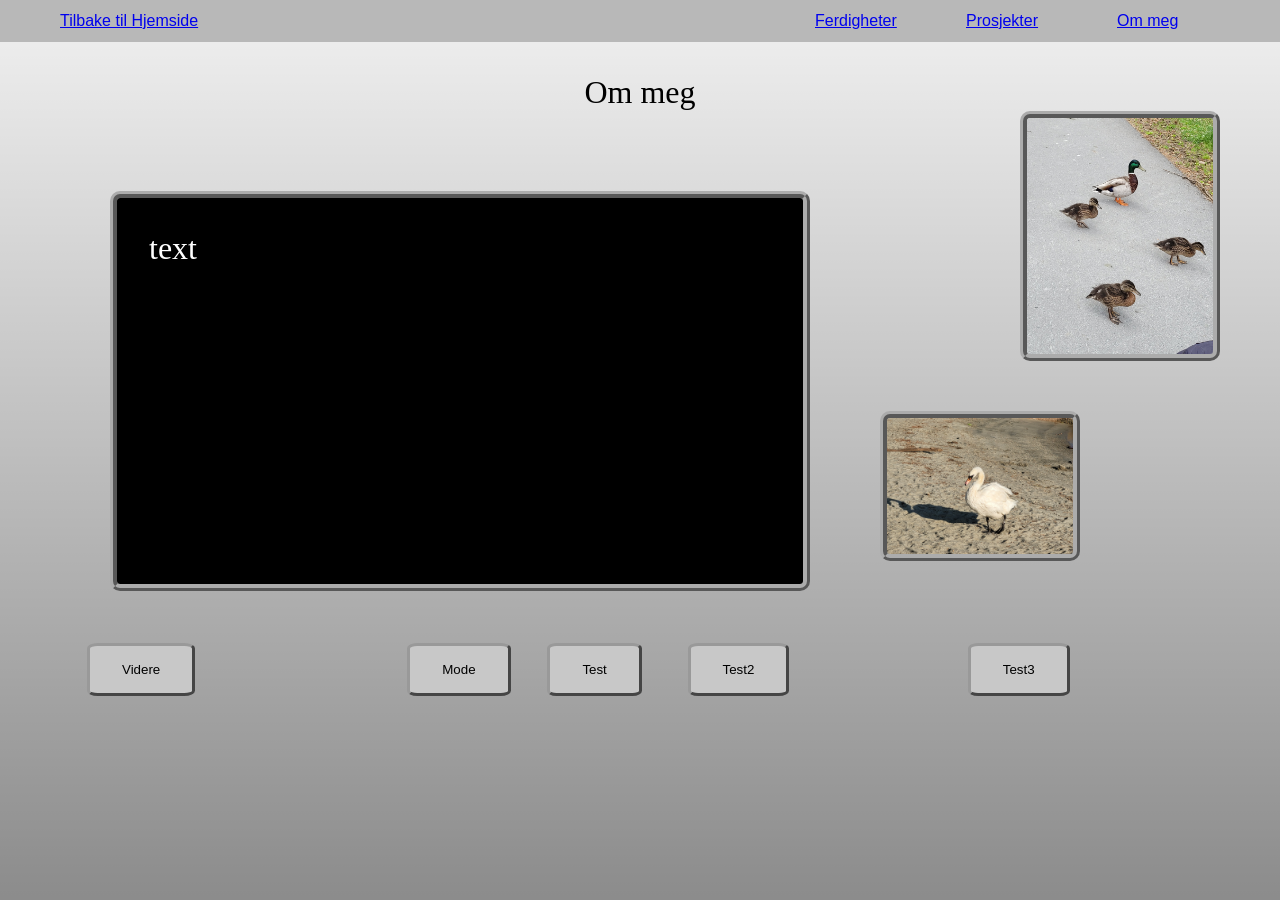
<file: hjemside/index2.html>
<!DOCTYPE html>
<html lang="en">
<head>
    <meta charset="UTF-8">
    <meta name="viewport" content="width=device-width, initial-scale=1.0">
    <title>Document</title>
    <link rel="stylesheet" href="style2.css">
</head>
<body>
    <nav class="nav">
        <div class="test1">
            <a href="index.html">Tilbake til Hjemside</a>
        </div>
        <div class="test2">
            <a href="index4.html">Ferdigheter</a>
        </div>
        <div class="test3">
            <a href="index3.html">Prosjekter</a>
        </div>
        <div class="test4">
            <a href="index2.html">Om meg</a>
        </div>
    </nav>

<main>

<div class="lane1">

    <section id="par1">
        <div>
            Om meg
        </div>
    </section>

</div>

<div class="lane2">

    <section class="paragraph magnet" id="par2">
        <div>
            text
        </div>
    </section>

    <section class="paragraph magnet" id="par3">
            <img src="Media/20250617_155121.jpg">
    </section>

</div>

<div class="lane3">

    <section class="paragraph" id="par4">
            <img src="Media/20230727_192008.jpg">
    </section>

</div>

<div class="lane4">

    <section class="buttongroup">

        <div id="button1">
            <button>
                Videre
            </button>
        </div>

        <div id="button2">
            <button>
                Mode
            </button>
        </div>

        <div id="button3">
            <button>
                Test
            </button>
        </div>


        <div id="button4">
            <button>
                Test2
            </button>
        </div>

        <div id="button5">
            <button>
                Test3
            </button>
        </div>

    </section>


</div>

</main>

<script src="main.js"></script>
</body>
</html>
</file>
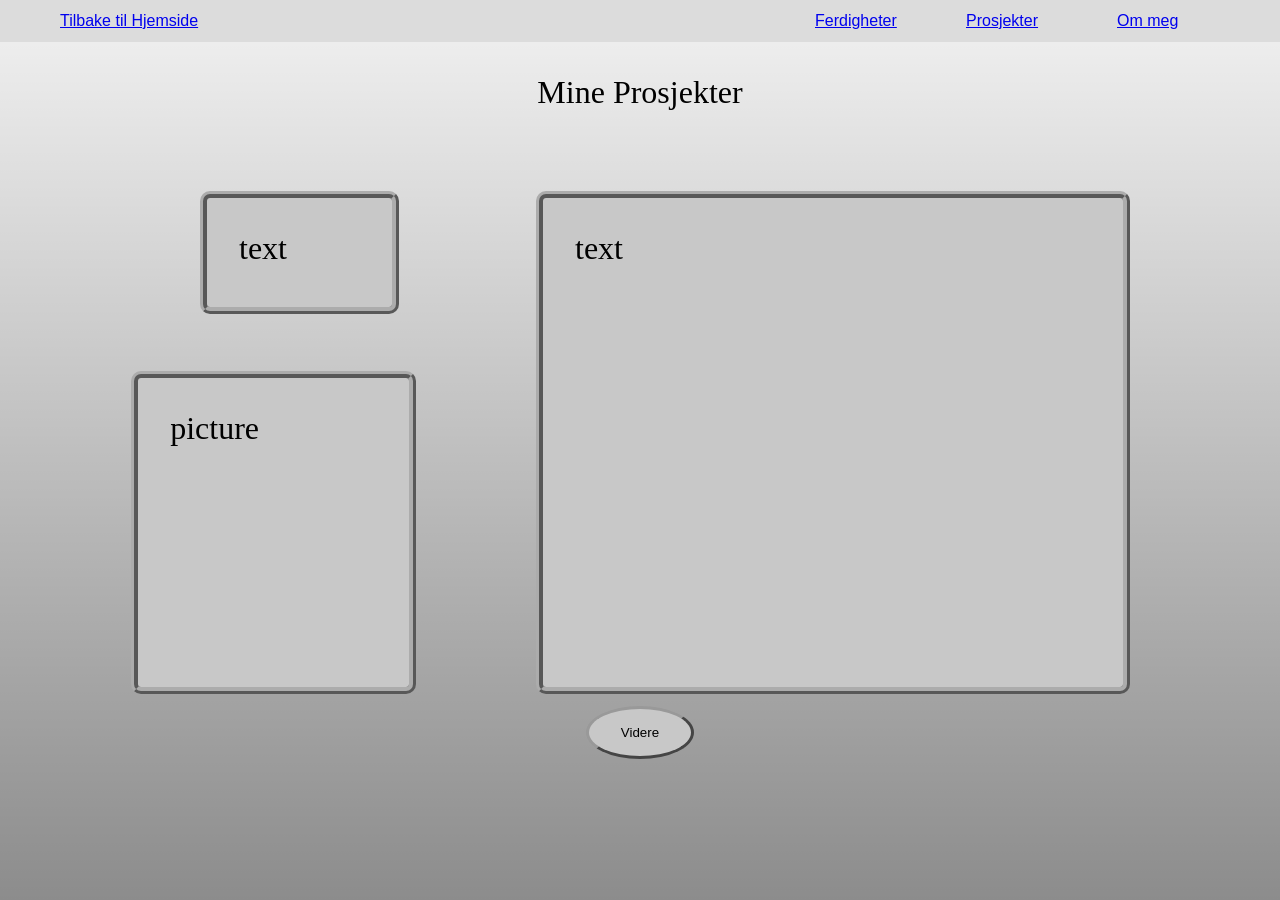
<file: hjemside/index3.html>
<!DOCTYPE html>
<html lang="en">
<head>
    <meta charset="UTF-8">
    <meta name="viewport" content="width=device-width, initial-scale=1.0">
    <title>Document</title>
    <link rel="stylesheet" href="style3.css">
</head>
<body>
    <nav class="nav">
        <div class="test1">
            <a href="index.html">Tilbake til Hjemside</a>
        </div>
        <div class="test2">
            <a href="index4.html">Ferdigheter</a>
        </div>
        <div class="test3">
            <a href="index3.html">Prosjekter</a>
        </div>
        <div class="test4">
            <a href="index2.html">Om meg</a>
        </div>
    </nav>

<main>

<div class="lane1">

    <section id="par1">
        <div>
            Mine Prosjekter
        </div>
    </section>

</div>

<div class="lane2">

    <section class="paragraph" id="par4">
        <div>
            text
        </div>
    </section>

</div>

<div class="lane3">

    <section class="paragraph" id="par2">
        <div>
            picture
        </div>
    </section>

    <section class="paragraph" id="par3">
        <div>
            text
        </div>
    </section>


</div>

<div class="lane4">

    <button id="button3">
        Videre
    </button>

</div>

</main>

<script src="main.js"></script>
</body>
</html>
</file>
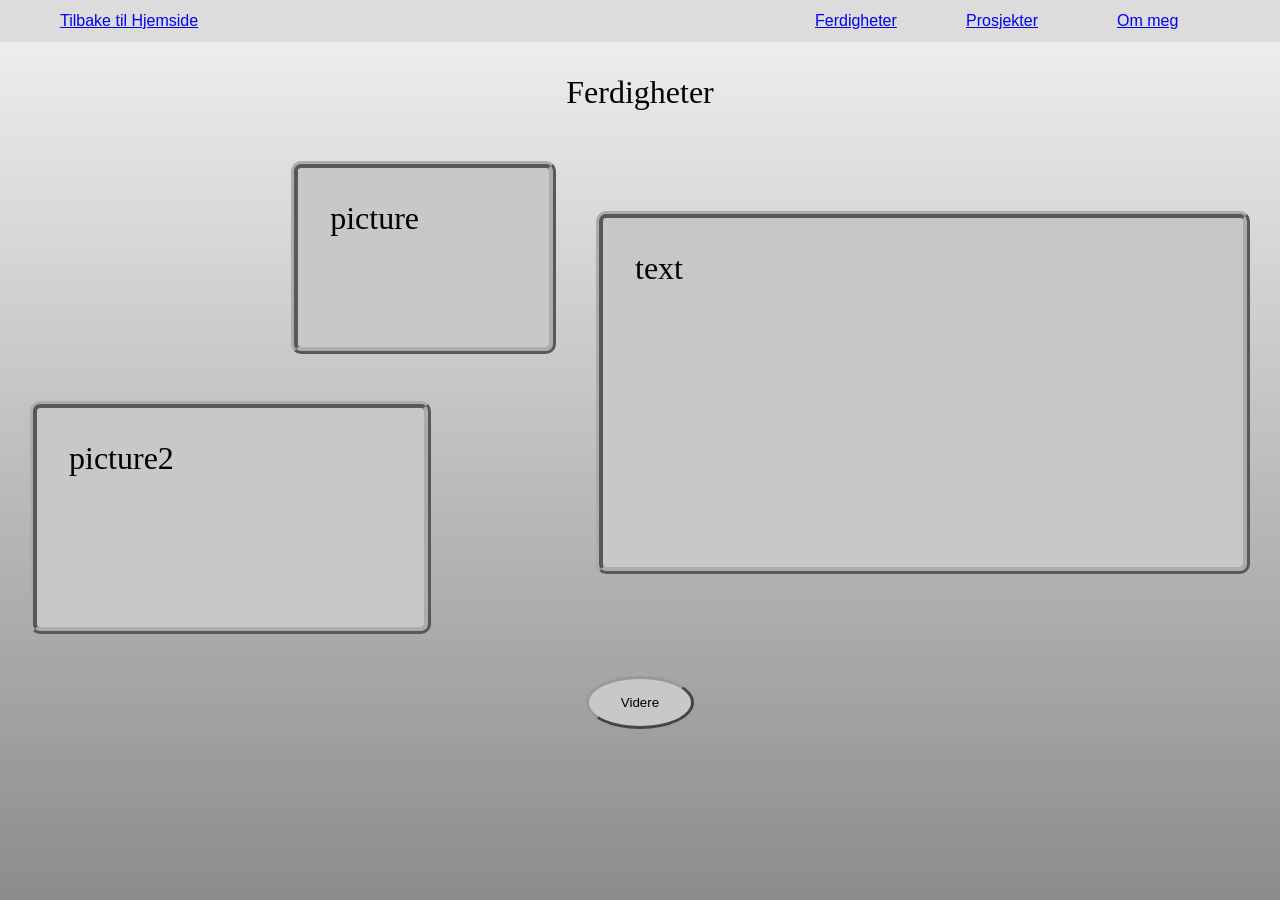
<file: hjemside/index4.html>
<!DOCTYPE html>
<html lang="en">
<head>
    <meta charset="UTF-8">
    <meta name="viewport" content="width=device-width, initial-scale=1.0">
    <title>Document</title>
    <link rel="stylesheet" href="style4.css">
</head>
<body>
    <nav class="nav">
        <div class="test1">
            <a href="index.html">Tilbake til Hjemside</a>
        </div>
        <div class="test2">
            <a href="index4.html">Ferdigheter</a>
        </div>
        <div class="test3">
            <a href="index3.html">Prosjekter</a>
        </div>
        <div class="test4">
            <a href="index2.html">Om meg</a>
        </div>
    </nav>

<main>

<div class="lane1">

    <section id="par1">
        <div>
            Ferdigheter
        </div>
    </section>

</div>

<div class="lane2">

    <section class="paragraph" id="par2">
        <div>
            picture
        </div>
    </section>

    <section class="paragraph" id="par3">
        <div>
            text
        </div>
    </section>

</div>

<div class="lane3">

    <section class="paragraph" id="par4">
        <div>
            picture2
        </div>
    </section>

</div>

<div class="lane4">

    <button id="button4">
        Videre
    </button>

</div>

</main>

<script src="main.js"></script>
</body>
</html>
</file>
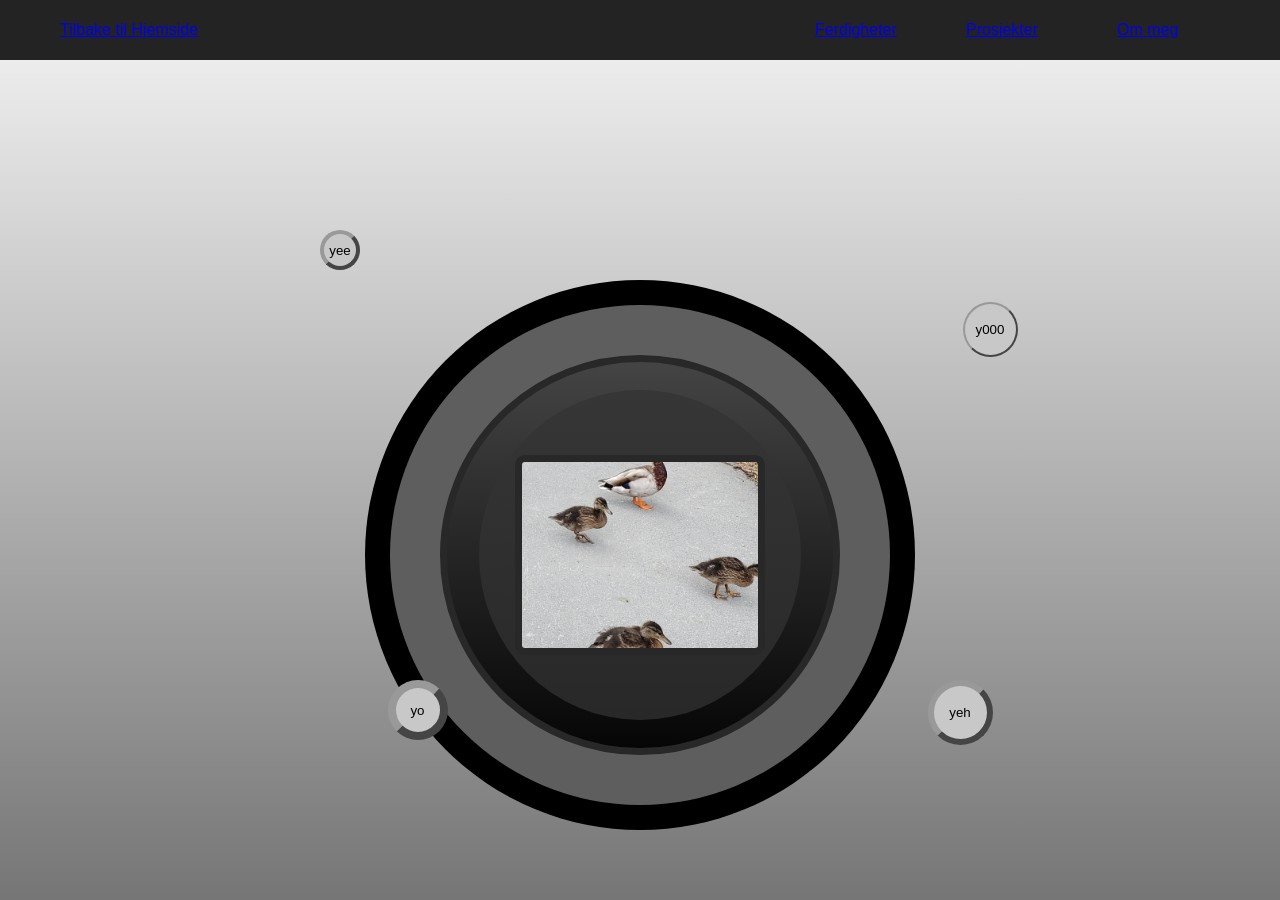
<file: hjemside/indextest.html>
<!DOCTYPE html>
<html lang="en">
<head>
    <meta charset="UTF-8">
    <meta name="viewport" content="width=device-width, initial-scale=1.0">
    <title>Document</title>
    <link rel="stylesheet" href="styletest.css">
</head>
<body>
    <section class="lane01">
        <nav class="nav">
            <div class="test1">
                <a href="index.html">Tilbake til Hjemside</a>
            </div>
            <div class="test2">
                <a href="index4.html">Ferdigheter</a>
            </div>
            <div class="test3">
                <a href="index3.html">Prosjekter</a>
            </div>
            <div class="test4">
                <a href="index2.html">Om meg</a>
            </div>
        </nav>
    </section>
<main>


<div class="lane1">

    <section id="topbuttonleft">
        <button id="button1">
            yee
        </button>
    </section>

    <section id="topbuttonright">
        <button>
            y000
        </button>
    </section>

</div>

</div>

<div class="lane2">
    <div id="outestcircle">
        <section id="outercircle">
            <div id="picturesection">
                <section class="paragraph magnet" id="circle">
                    <div id="innercircle">
                        <div class="paragraph magnet" id="ducks">
                            <img src="Media/20250617_155121.jpg">
                        </div>
                    </div>
                </section>
            </div>
        </section>
    </div>
</div>

<div class="lane3">

    <div id="outerbuttondecorbl">
        <section id="bottombuttonleft">
            <button>
                yo
            </button>
        </section>
    </div>

    <div>
        <section id="bottombuttonright">
            <button>
                yeh
            </button>
        </section>
    </div>

</div>

</main>

<script src="main.js"></script>
</body>
</html>
</file>
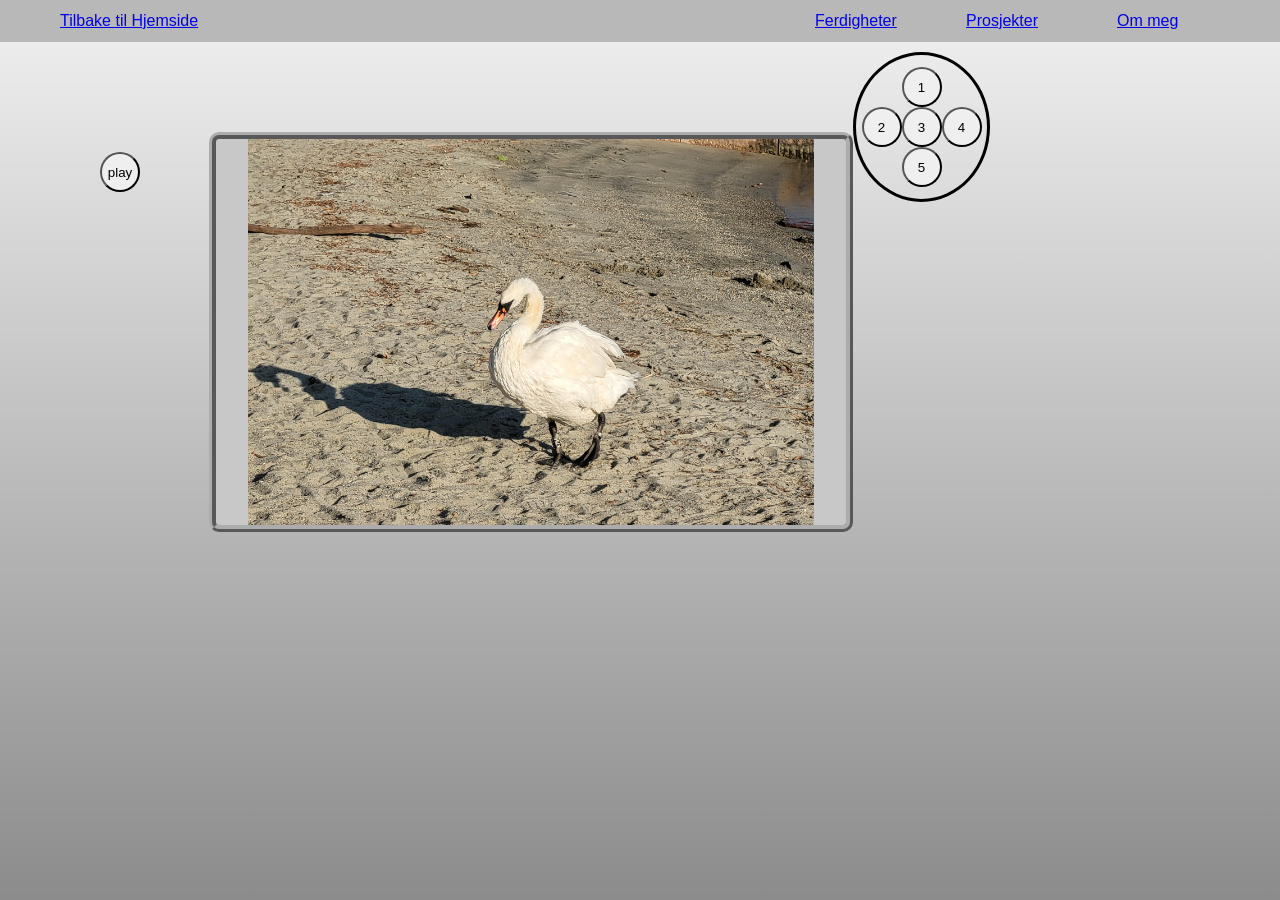
<file: hjemside/indextestback.html>
<!DOCTYPE html>
<html lang="en">
<head>
    <meta charset="UTF-8">
    <meta name="viewport" content="width=device-width, initial-scale=1.0">
    <title>Document</title>
    <link rel="stylesheet" href="styletestback.css">
</head>
<body>
    <nav class="nav">
        <div class="test1">
            <a href="index.html">Tilbake til Hjemside</a>
        </div>
        <div class="test2">
            <a href="index4.html">Ferdigheter</a>
        </div>
        <div class="test3">
            <a href="index3.html">Prosjekter</a>
        </div>
        <div class="test4">
            <a href="index2.html">Om meg</a>
        </div>
    </nav>

<main>

<div class="lane1">

    <section id="par1">

    </section>

</div>


<section class="box">

<div class="lane2">

    <section id="paddingtopleft">
        <div class="buttongroup">
            <button id="topbuttonleft">
                play
            </button>
        </div>   
    </section>


    <section class="paragraph" id="par4">
            <img src="Media/20230727_192008.jpg">
    </section>

    <div class="buttonborder">
        <section class="buttongroup">
            <div>
                
            </div>
            <button>
                1
            </button>
            <div>
                
            </div>
            <button>
                2
            </button>
            <button>
                3
            </button>
            <button>
                4
            </button>
            <div>
                
            </div>
            <button>
                5
            </button>
            <div>

            </div>
        </section>
    </div>
    
</div>

<div class="lane3">

</div>


<div class="lane4">

</div>

</main>

<script src="main.js"></script>
</body>
</html>
</file>
<file: hjemside/style2.css>
.nav {
    display: flex;
    background-color: #b8b8b8;
    color: black;
    padding: 0.75rem;
    justify-content: space-around;
    align-items: center;
    text-decoration: none;
}

.test1 {
    display: flex;
    flex: 5;
    padding-left: 3rem;
}

.test2 {
    display: flex;
    flex: 1;
}

.test3 {
    display: flex;
    flex: 1;
}

.test4 {
    display: flex;
    flex: 1;
}

* {
    margin: 0;
    padding: 0;
    box-sizing: border-box;
}

body {
    font-family: Arial, sans-serif;
    display: flex; 
    flex-direction: column;
}

html, body {
    height: 100%;
}

main {
    flex: 1;
    display: flex;
    flex-direction: column;
    background-color: rgba(247, 247, 247, 0.18);
    background-image: linear-gradient(to bottom, rgba(0,0,0,0.07), rgba(0,0,0,0.45));
    
}

.paragraph{
    font-family: Cambria, Cochin, Georgia, Times, 'Times New Roman', serif;
    font-size: 2rem;
    display: flex;
    justify-content: center;
    padding: 2rem;
    width: fit-content; 
    height: fit-content;
    border-style: ridge;
    border-color: rgb(172, 172, 172);
    border-width: 7px;
    border-radius: 10px;
}

#par1{
    display: flex;
    justify-content: center;
    font-family: Cambria, Cochin, Georgia, Times, 'Times New Roman', serif;
    font-size: 2rem;
    margin: 2rem auto 0 auto; 
}

.lane2{
    display: flex;
    justify-content: right;
    width: 100%;
    height: 200px;
    max-height: 200px;
    overflow: visible;
}

#par2{
    display: flex;
    margin-right: 210px;
    margin-top: 80px;
    justify-content: left;
    width: 700px;
    height: 400px;
    color: white;
    background-color: rgb(0, 0, 0);
}

#par4{
    display: flex;
    position: relative;
    background-color: rgb(200, 200, 200);
    margin-right: 200px;
    margin-top: 100px;
    min-height: 100px;
    width: 200px;
    height: 150px;
    overflow: hidden;
    align-items: center;
}

#par3{
    display: flex;
    position: relative;
    background-color: rgb(200, 200, 200);
    margin-right: 60px;
    min-height: 100px;
    width: 200px;
    height: 250px;
    overflow: hidden;
    align-items: center;
}

img {
    width: 200px;
}
/* remove img: position:absolute globally for this effect, or override it: */


.lane3{
    display: flex;
    justify-content: right;
    min-width:100vw;
    height: 300px;
    max-height: 300px;
    overflow: visible;
}

.lane4{
    justify-content: center;
    min-width:100vw;
    height: 150px;
    max-height: 300px;
    overflow: visible;
}

.buttongroup{
    display: flex;
    justify-content: space-around;
    margin: 2rem;
}

#button1{
    margin-left: 55px;
    flex: 2;
}

#button2{
    margin-left: 40px;
    flex: 1;
}

#button3{
    flex: 1;
}

#button4{
    flex: 2;
}

#button5{
    flex: 2;
}

button{
    padding: 1rem;
    border-radius: 10%;
    padding-left: 2rem;
    padding-right: 2rem;
    padding-bottom: 1rem;
    padding-top: 1rem;
    align-items: top;
    margin-top: auto;
    margin-bottom: 2rem;
    background-color: rgb(200, 200, 200);
    border-color: rgb(153, 153, 153);
    border-width: 3px;
}
</file>
<file: hjemside/style3.css>
.nav {
    display: flex;
    background-color: #dcdcdc;
    color: black;
    padding: 0.75rem;
    justify-content: space-around;
    align-items: center;
}

* {
    margin: 0;
    padding: 0;
    box-sizing: border-box;
}

body {
    font-family: Arial, sans-serif;
    display: flex; 
    flex-direction: column;
}


html, body {
    height: 100%;
}

main {
    flex: 1;
    display: flex;
    flex-direction: column;
    background-color: white;
    background-image: linear-gradient(to bottom, rgba(0,0,0,0.07), rgba(0,0,0,0.45));
    
}

.paragraph{
    font-family: Cambria, Cochin, Georgia, Times, 'Times New Roman', serif;
    font-size: 2rem;
    display: flex;
    justify-content: center;
    padding: 2rem;
    width: fit-content; 
    height: fit-content;
    border-style: ridge;
    border-color: rgb(172, 172, 172);
    border-width: 7px;
    border-radius: 10px;
}

#par1{
    display: flex;
    justify-content: center;
    font-family: Cambria, Cochin, Georgia, Times, 'Times New Roman', serif;
    font-size: 2rem;
    margin: 2rem auto 0 auto; 
}

.lane2{
    display: flex;
    justify-content: space-between;
    width:100%;
    height: 80px;
    max-height: 200px;
}

#par4{
    display: flex;
    justify-content: left;
    background-color: rgb(200, 200, 200);
    min-height: 100px;
    margin-top: 80px;
    margin-left: 200px;
    padding-bottom: 40px;
    padding-right: 105px;
}

.lane3{
    display: flex;
    justify-content: right;
    min-width:100vw;
    height: 400px;
    max-height: 300px;
    align-items: top;
    overflow: visible;
}

#par2{
    display: flex;
    background-color: rgb(200, 200, 200);
    min-height: 100px;
    padding-bottom: 240px;
    padding-right: 150px;
    margin-top: 180px;
    margin-right: 120px;
}

#par3{
    display: flex;
    background-color: rgb(200, 200, 200);
    min-height: 100px;
    margin-right: 150px;
    padding-bottom: 420px;
    padding-right: 500px;
}

.lane4{
    display: flex;
    justify-content: center;
    min-width:100vw;
    height: 300px;
    max-height: 300px;
}

button{
    padding: 1rem;
    border-radius: 50%;
    padding-left: 2rem;
    padding-right: 2rem;
    padding-bottom: 1rem;
    padding-top: 1rem;
    align-items: top;
    margin-top: auto;
    margin-bottom: 2rem;
    background-color: rgb(200, 200, 200);
    border-color: rgb(153, 153, 153);
    border-width: 3px;
}

.test1 {
    display: flex;
    flex: 5;
    padding-left: 3rem;
}

.test2 {
    display: flex;
    flex: 1;
}

.test3 {
    display: flex;
    flex: 1;
}

.test4 {
    display: flex;
    flex: 1;
}
</file>
<file: hjemside/style4.css>
.nav {
    display: flex;
    background-color: #dcdcdc;
    color: black;
    padding: 0.75rem;
    justify-content: space-around;
    align-items: center;
}

* {
    margin: 0;
    padding: 0;
    box-sizing: border-box;
}

body {
    font-family: Arial, sans-serif;
    display: flex; 
    flex-direction: column;
}


html, body {
    height: 100%;
}

main {
    flex: 1;
    display: flex;
    flex-direction: column;
    background-color: white;
    background-image: linear-gradient(to bottom, rgba(0,0,0,0.07), rgba(0,0,0,0.45));
    
}

.paragraph{
    font-family: Cambria, Cochin, Georgia, Times, 'Times New Roman', serif;
    font-size: 2rem;
    display: flex;
    justify-content: center;
    padding: 2rem;
    width: fit-content; 
    height: fit-content;
    border-style: ridge;
    border-color: rgb(172, 172, 172);
    border-width: 7px;
    border-radius: 10px;
}

#par1{
    display: flex;
    justify-content: center;
    font-family: Cambria, Cochin, Georgia, Times, 'Times New Roman', serif;
    font-size: 2rem;
    margin: 2rem auto 0 auto; 
}

.lane2{
    display: flex;
    justify-content: right;
    width:100%;
    height: 200px;
    max-height: 200px;
    overflow: visible;
}

#par2{
    display: flex;
    background-color: rgb(200, 200, 200);
    min-height: 100px;
    margin-top: 50px;
    margin-right: 40px;
    padding-bottom: 110px;
    padding-right: 130px;
}

#par3{
    display: flex;
    margin-top: 100px;
    margin-right: 30px;
    padding-right: 560px;
    padding-bottom: 280px;
    background-color: rgb(200, 200, 200);
}

.lane3{
    display: flex;
    justify-content: left;
    min-width:100vw;
    height: 300px;
    max-height: 300px;
    overflow: visible;
}

#par4{
    display: flex;
    background-color: rgb(200, 200, 200);
    margin-left: 30px;
    margin-top: 90px;
    min-height: 100px;
    padding-bottom: 150px;
    padding-right: 250px;
}

.lane4{
    display: flex;
    justify-content: center;
    min-width:100vw;
    height: 150px;
    max-height: 300px;
    overflow: visible;
}

button{
    padding: 1rem;
    border-radius: 50%;
    padding-left: 2rem;
    padding-right: 2rem;
    padding-bottom: 1rem;
    padding-top: 1rem;
    align-items: top;
    margin-top: auto;
    margin-bottom: 2rem;
    background-color: rgb(200, 200, 200);
    border-color: rgb(153, 153, 153);
    border-width: 3px;
}

.test1 {
    display: flex;
    flex: 5;
    padding-left: 3rem;
}

.test2 {
    display: flex;
    flex: 1;
}

.test3 {
    display: flex;
    flex: 1;
}

.test4 {
    display: flex;
    flex: 1;
}
</file>
<file: hjemside/styletest.css>
.lane01{
    min-width: 100vw;
    max-height: 100px;
    overflow: visible;
}

.nav {
    display: flex;
    background-color: #232323;
    color: rgb(255, 255, 255);
    padding: 0.75rem;
    justify-content: space-around;
    align-items: center;
    text-decoration: none;
    height: 60px;
}

.test1 {
    display: flex;
    flex: 5;
    padding-left: 3rem;
}

.test2 {
    display: flex;
    flex: 1;
}

.test3 {
    display: flex;
    flex: 1;
}

.test4 {
    display: flex;
    flex: 1;
}

* {
    margin: 0;
    padding: 0;
    box-sizing: border-box;
}

body {
    font-family: Arial, sans-serif;
    display: flex; 
    flex-direction: column;
}

html, body {
    height: 100%;
}

main {
    flex: 1;
    display: flex;
    flex-direction: column;
    background-color: rgba(247, 247, 247, 0.18);
    background-image: linear-gradient(to bottom, rgba(0,0,0,0.07), rgba(0, 0, 0, 0.537));
    justify-content: center;
}

.paragraph{
    font-family: Cambria, Cochin, Georgia, Times, 'Times New Roman', serif;
    font-size: 2rem;
    display: flex;
    justify-content: center;
    padding: 2rem;
    width: fit-content; 
    height: fit-content;
    border-style: solid;
    border-color: rgb(40, 40, 40);
    border-width: 7px;
    border-radius: 10px;
}

.lane05{
    display: flex;
    justify-content: center;
    min-width: 100vw;
    max-height: 30px;
    overflow: visible;
}

.lane1{
    width: 100%;
    height: 100px;
    max-height: 200px;
    overflow: visible;
}

#topbuttonleft{
    display: flex;
    justify-content: center;
    margin-right: 600px;
}

#topbuttonleft button{
    width: 40px;
    height: 40px;
    border-width: 4px;
    margin-top: 50px;
}

#topbuttonright{
    display: flex;
    justify-content: center;
    margin-left: 700px;
    overflow: visible;
}

#topbuttonright button{
    width: 55px;
    height: 55px;
    border-width: 2px;
}

#picturesection{
    display: flex;
    justify-content: center;
}

#par1{
    display: flex;
    justify-content: center;
    font-family: Cambria, Cochin, Georgia, Times, 'Times New Roman', serif;
    font-size: 2rem;
}

.lane2{
    display: flex;
    justify-content: center;
    width: 100%;
    height: 100px;
    max-height: 200px;
    overflow: visible;
    margin-bottom: 300px;
}

#outestcircle{
    display: flex;
    justify-content: center;
    align-items: center;
    border-radius: 100%;
    width: 550px;
    height: 550px;
    color: white;
    background-color: rgb(0, 0, 0);
    pointer-events: none;
}

#outercircle{
    display: flex;
    justify-content: center;
    align-items: center;
    border-radius: 100%;
    width: 500px;
    height: 500px;
    color: rgb(0, 0, 0);
    background-color: rgb(94, 94, 94);
    pointer-events: none;
    background-image: linear-gradient(to middle, rgba(146, 146, 146, 0.07), rgba(156, 156, 156, 0.9));
}

#circle{
    display: flex;
    justify-content: center;
    align-items: center;
    border-radius: 100%;
    width: 400px;
    height: 400px;
    color: white;
    background-color: rgb(58, 58, 58);
    pointer-events: none;
    background-image: linear-gradient(to bottom, rgba(199, 199, 199, 0.07), rgba(0, 0, 0, 0.9));
}

#innercircle{
    display: flex;
    justify-content: center;
    align-items: center;
    border-radius: 100%;
    width: 500px;
    height: 330px;
    color: rgb(0, 0, 0);
    background-color: rgb(28, 28, 28);
    pointer-events: none;
    background-image: linear-gradient(to bottom, rgba(71, 71, 71, 0.607), rgba(45, 45, 45, 0.703));
}

#par4{
    display: flex;
    position: relative;
    background-color: rgb(200, 200, 200);
    min-height: 100px;
    width: 200px;
    height: 150px;
    overflow: hidden;
    align-items: center;
}

#ducks{
    display: flex;
    position: relative;
    background-color: rgb(200, 200, 200);
    min-height: 100px;
    width: 250px;
    height: 200px;
    overflow: hidden;
    align-items: center;
    pointer-events: auto;
}

img {
    width: 300px;
}

.lane3{
    display: flex;
    justify-content: center;
    min-width:100vw;
    height: 100px;
    max-height: 300px;
    overflow: visible;
}

#bottombuttonleft{
    display: flex;
    justify-content: center;
    align-items: center;
    margin-left: 100px;
}

#bottombuttonleft button{
    border-width: 8px;
    width: 60px;
    height: 60px;
}

#bottombuttonright{
    display: flex;
    justify-content: left;
    margin-left: 480px;
}

#bottombuttonright button{
    border-width: 6px;
    width: 65px;
    height: 65px;
}

.lane4{
    justify-content: center;
    min-width:100vw;
    height: 100px;
    max-height: 300px;
    overflow: visible;
}

button{
    height: 50px;
    width: 50px;
    border-radius: 100%;
    align-items: top;
    margin-top: auto;
    margin-bottom: 2rem;
    background-color: rgb(200, 200, 200);
    border-color: rgb(153, 153, 153);
    border-width: 4px;

}
</file>
<file: hjemside/styletestback.css>
.nav {
    display: flex;
    background-color: #b8b8b8;
    color: black;
    padding: 0.75rem;
    justify-content: space-around;
    align-items: center;
    text-decoration: none;
}

.test1 {
    display: flex;
    flex: 5;
    padding-left: 3rem;
}

.test2 {
    display: flex;
    flex: 1;
}

.test3 {
    display: flex;
    flex: 1;
}

.test4 {
    display: flex;
    flex: 1;
}

* {
    margin: 0;
    padding: 0;
    box-sizing: border-box;
}

body {
    font-family: Arial, sans-serif;
    display: flex; 
    flex-direction: column;
    width: 100%;
    height: 100%;
}

html, body {
    height: 100%;
}

main {
    flex: 1;
    display: flex;
    flex-direction: column;
    background-color: rgba(247, 247, 247, 0.18);
    background-image: linear-gradient(to bottom, rgba(0,0,0,0.07), rgba(0,0,0,0.45));
    max-height: 100vh;
}

.paragraph{
    font-family: Cambria, Cochin, Georgia, Times, 'Times New Roman', serif;
    font-size: 2rem;
    display: flex;
    justify-content: center;
    padding: 2rem;
    width: fit-content; 
    height: fit-content;
    border-style: ridge;
    border-color: rgb(172, 172, 172);
    border-width: 7px;
    border-radius: 10px;
}

#par1{
    display: flex;
    justify-content: center;
    font-family: Cambria, Cochin, Georgia, Times, 'Times New Roman', serif;
    font-size: 2rem;
    margin: 2rem auto 0 auto; 
}

.lane1{
    height: 10px;
    width: auto;
}

#topbuttonleft{
    margin-top: 100px;
    overflow: visible;
}

.lane2{
    display: flex;
    width: 100%;
    height: 400px;
    max-height: 200px;
    overflow: visible;
}

#par4{
    display: flex;
    position: relative;
    background-color: rgb(200, 200, 200);
    margin-top: 80px;
    width: 700px;
    height: 400px;
    overflow: hidden;
    align-items: center;
    
}

img {
    width: 100%;
    max-width: 700px;
}

.lane3{
    display: flex;
    height: 30px;
    max-height: 300px;
    overflow: visible;
}

.buttongroup{
    display: grid;
    grid-template-columns: 1fr 1fr 1fr;
}

#paddingtopleft{
    padding-left: 100px;
}

.buttonborder{
    display: flex;
    justify-content: center;
    align-items: center;
    border-style: solid;
    border-radius: 100%;
    width: 150px;
    height: 150px;
}

.buttongroup button{
    border-radius: 100%;
    width: 40px;
    height: 40px;
}

.lane4{
    justify-content: center;
    min-width:100vw;
    height: 150px;
    max-height: 300px;
    overflow: visible;
}

.box{
    display: flex;
    justify-content: space-around;
    max-width: 100vw;
    max-height: 100vh;
}
</file>
